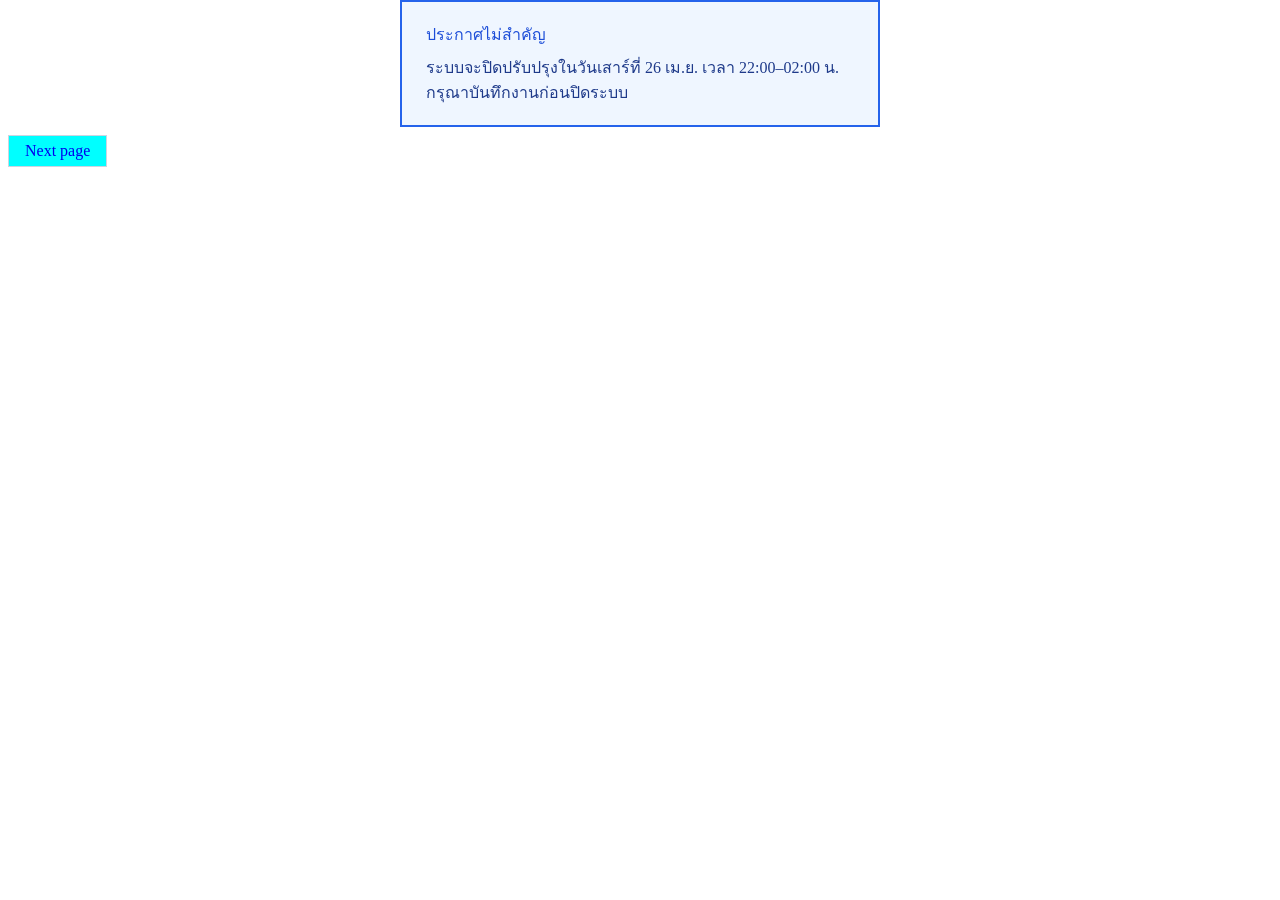
<file: workshop1.html>
<!doctype html>
<html lang="en">
  <head>
    <meta charset="UTF-8" />
    <meta name="viewport" content="width=device-width, initial-scale=1.0" />
    <link rel="stylesheet" href="./workshop1.css" />
    <link rel="stylesheet" href="./global.css" />
    <title>Document</title>
  </head>
  <body>
    <div class="notice">
      <p class="notice_title">ประกาศไม่สำคัญ</p>
      <p class="notice_body">
        ระบบจะปิดปรับปรุงในวันเสาร์ที่ 26 เม.ย. เวลา 22:00–02:00 น.
        กรุณาบันทึกงานก่อนปิดระบบ
      </p>
    </div>
    <!--next workshop page-->
    <nav>
      <a href="./workshop2.html">Next page</a>
    </nav>
  </body>
</html>
</file>
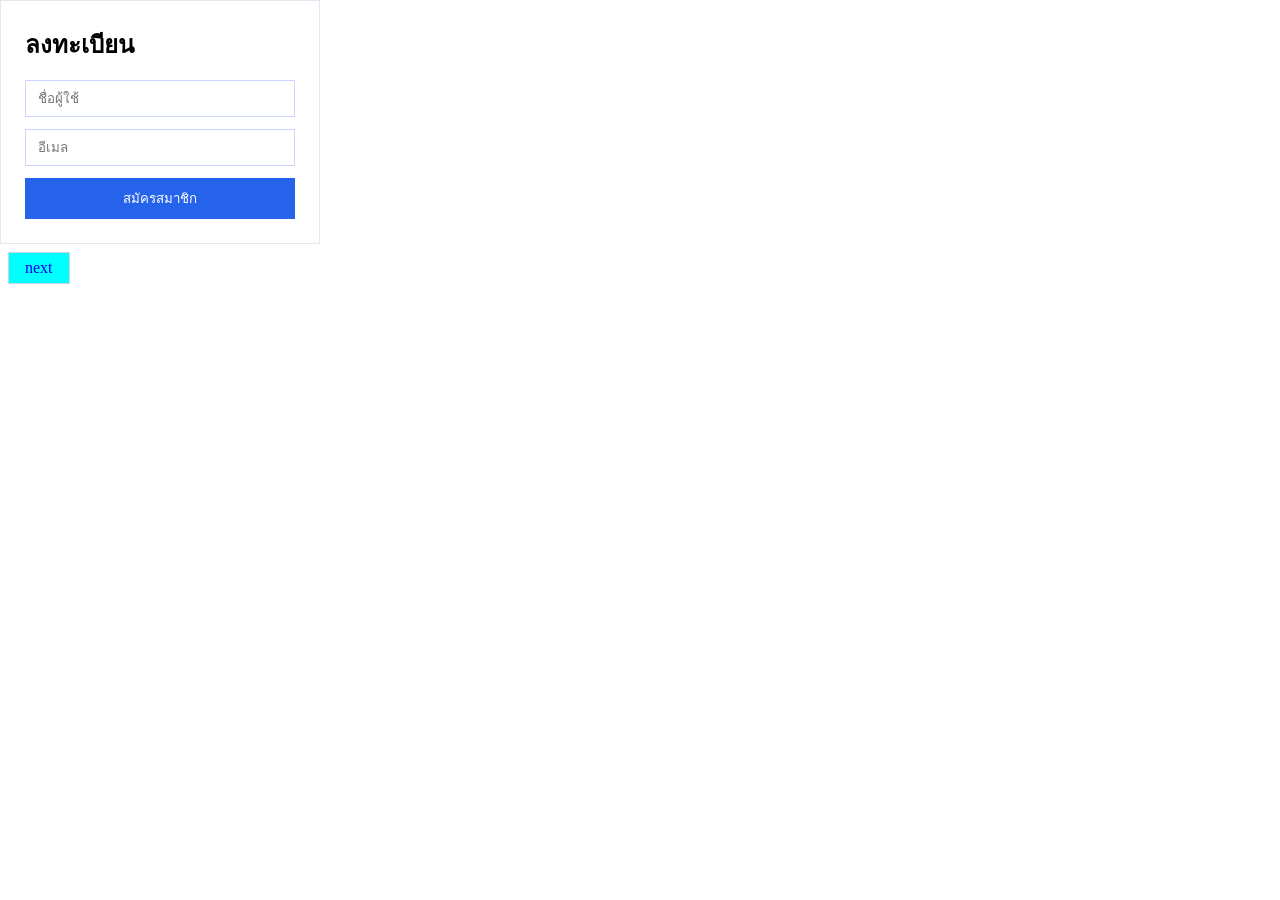
<file: workshop2.html>
<!doctype html>
<html lang="en">
  <head>
    <!--font-->
    <!--<link rel="preconnect" href="https://fonts.googleapis.com" />
    <link rel="preconnect" href="https://fonts.gstatic.com" crossorigin />
    <link
      href="https://fonts.googleapis.com/css2?family=Sarabun:ital,wght@0,100;0,200;0,300;0,400;0,500;0,600;0,700;0,800;1,100;1,200;1,300;1,400;1,500;1,600;1,700;1,800&display=swap"
      rel="stylesheet"
    /> -->
    <meta charset="UTF-8" />
    <meta name="viewport" content="width=device-width, initial-scale=1.0" />
    <link rel="stylesheet" href="./workshop2.css" />
    <link rel="stylesheet" href="./global.css" />
    <title>Document</title>
  </head>
  <body>
    <form action="">
      <h2>ลงทะเบียน</h2>
      <input type="text" placeholder="ชื่อผู้ใช้" />
      <input type="email" placeholder="อีเมล" />
      <button>สมัครสมาชิก</button>
    </form>

    <nav>
      <a href="./workshop3.html">next</a>
    </nav>
  </body>
</html>
</file>
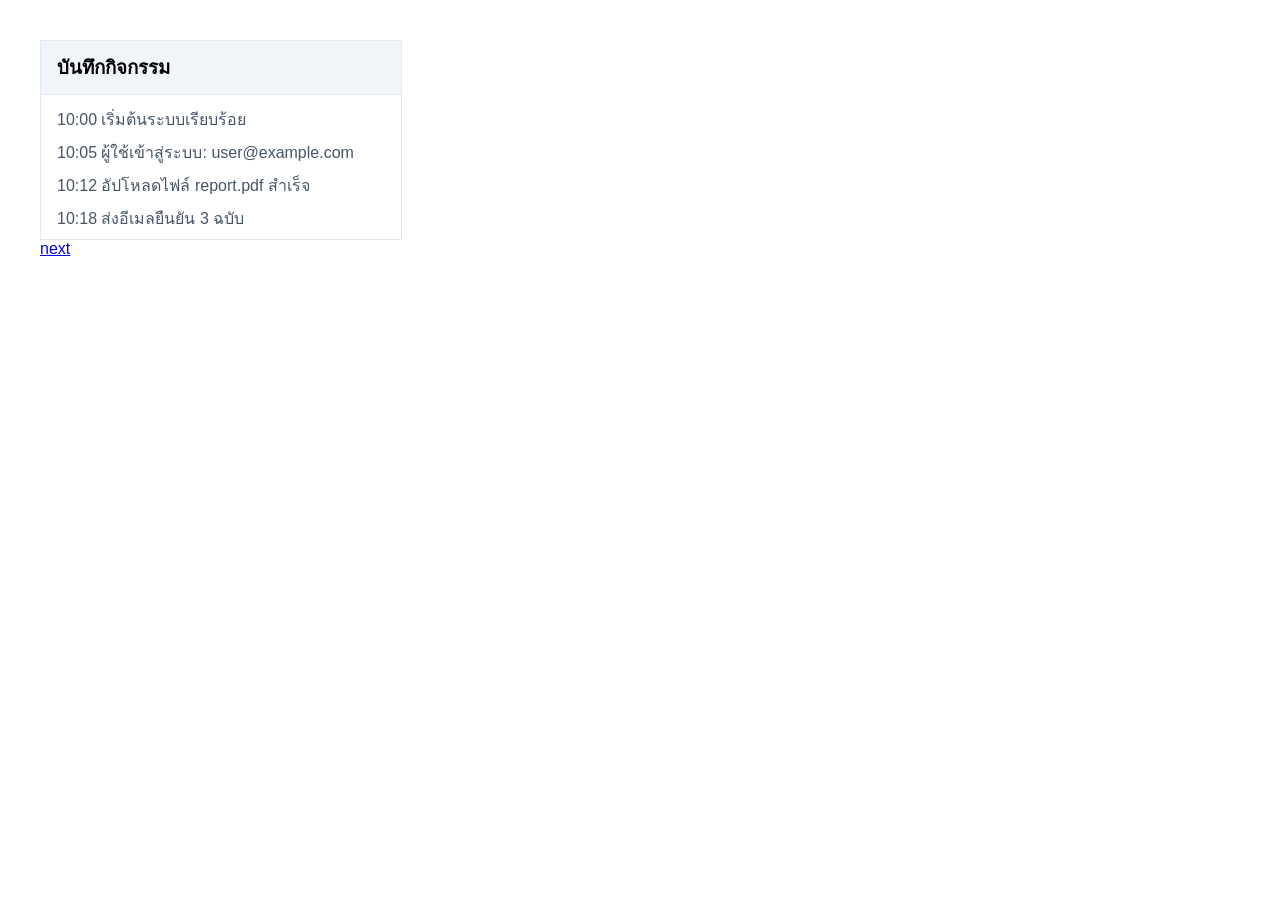
<file: workshop3.html>
<!doctype html>
<html lang="en">
  <head>
    <meta charset="UTF-8" />
    <meta name="viewport" content="width=device-width, initial-scale=1.0" />
    <link rel="stylesheet" href="./workshop3.css" />
    <title>Document</title>
  </head>
  <body>
    <div class="panel">
      <h3>บันทึกกิจกรรม</h3>
      <div class="log">
        <p>10:00 เริ่มต้นระบบเรียบร้อย</p>
        <p>10:05 ผู้ใช้เข้าสู่ระบบ: user@example.com</p>
        <p>10:12 อัปโหลดไฟล์ report.pdf สำเร็จ</p>
        <p>10:18 ส่งอีเมลยืนยัน 3 ฉบับ</p>
        <p>10:25 ประมวลผลข้อมูลเสร็จสิ้น</p>
        <p>10:30 บันทึกผลลัพธ์ลงฐานข้อมูล</p>
        <p>10:35 ระบบทำงานปกติ ไม่พบข้อผิดพลาด</p>
      </div>
    </div>
    <nav>
      <a href="./workshop4.html">next</a>
    </nav>
  </body>
</html>
</file>
<file: workshop1.css>
* {
  box-sizing: border-box;
  margin: 0;
  padding: 0;
}

.notice {
  border: 2px solid #2563eb;
  max-width: 480px;
  background: #eff6ff;
  margin: 0 auto;
  padding: 20px 24px;
}

.notice_title {
  color: #1d4ed8;
  margin-bottom: 8px;
}

.notice_body {
  color: #1e3a8a;
  margin-top: 8px;
}
</file>
<file: global.css>
@import url("https://fonts.googleapis.com/css2?family=Sarabun:ital,wght@0,100;0,200;0,300;0,400;0,500;0,600;0,700;0,800;1,100;1,200;1,300;1,400;1,500;1,600;1,700;1,800&display=swap");

* {
  box-sizing: border-box;
  margin: 0;
  padding: 0;
  /*font-family: "Sarabun";*/
}

nav a {
  border: 1px solid #cbd5e1;
  text-decoration: none;
  padding: 6px 16px;
  background: aqua;
  display: inline-block;
  margin: 8px;
}

nav a:hover {
  background: aquamarine;
}
</file>
<file: workshop2.css>
form h2 {
  margin-bottom: 16px;
}

form input {
  display: block;
  padding: 10px 12px;
  margin-bottom: 12px;
  border: 1px solid rgb(203, 213, 255);
  width: 100%;
}

form button {
  background: rgb(37, 99, 235);
  color: white;
  border-width: medium;
  border-style: none;
  border-color: currentColor;
  width: 100%;
  padding: 10px;
}

form {
  width: 320px;
  padding: 24px;
  border: 1px solid rgb(226, 232, 240);
}
</file>
<file: workshop3.css>
body {
  margin: 40px;
  font-family: sans-serif;
}

.panel {
  width: 360px;
  border: 1px solid #e2e8f0;
}

.panel h3 {
  margin: 0;
  padding: 12px 16px;
  background: #f1f5f9;
  border-bottom: 1px solid #e2e8f0;
}

.log {
  height: 120px;
  overflow-y: auto;
  padding: 12px 16px;
}

.log p {
  margin: 0 0 8px;
  color: #475569;
}
</file>
